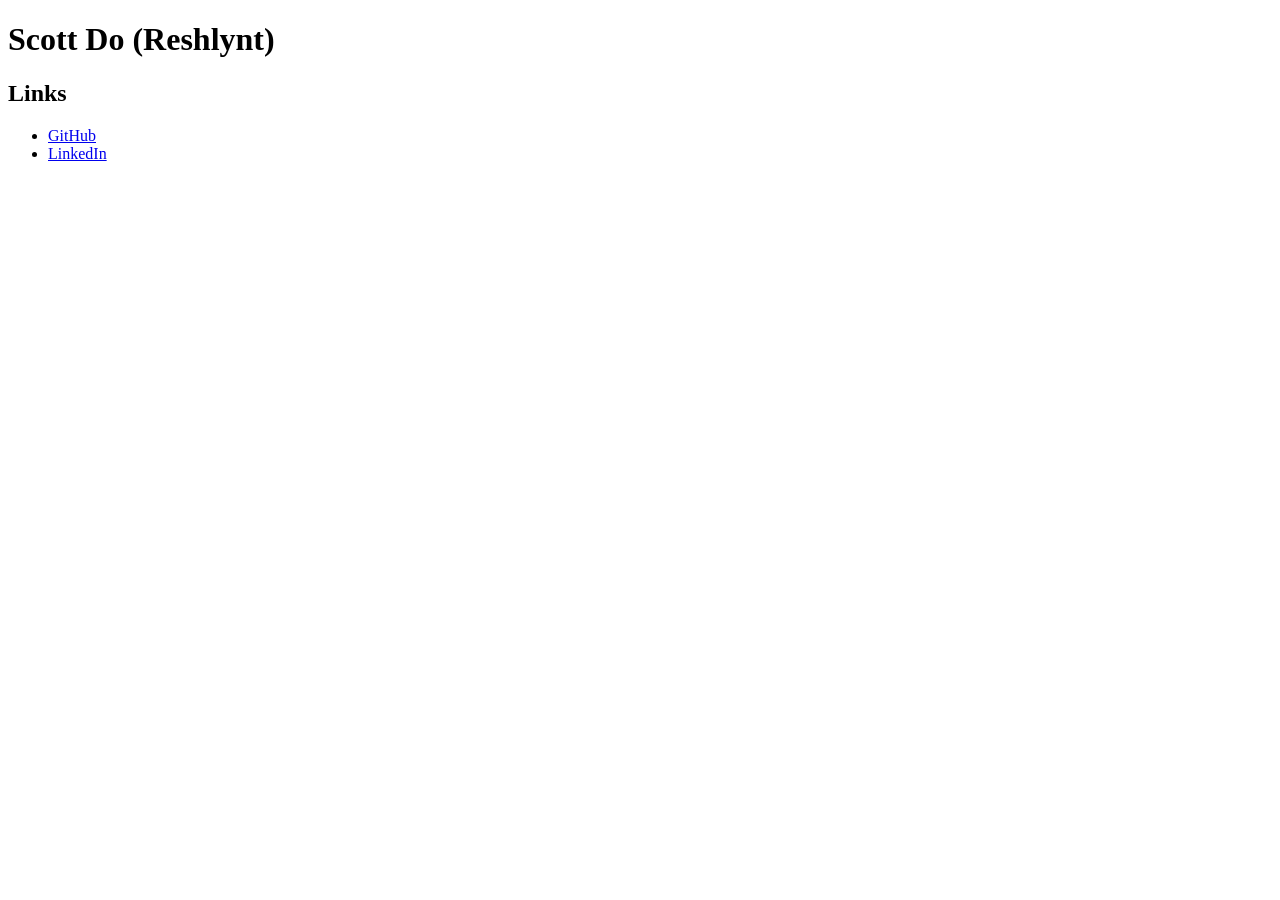
<file: index.html>
<!DOCTYPE html>
<title>Scott Do's Portfolio</title>
<html>
<body>
    <h1>Scott Do (Reshlynt)</h1>
    <h2>Links</h2>
    <ul>
        <li><a href="https://github.com/Reshlynt">GitHub</a></li>
        <li><a href="https://www.linkedin.com/in/scott-do-076a5a26a/">LinkedIn</a></li>
    </ul>
</body>
</html>
</file>
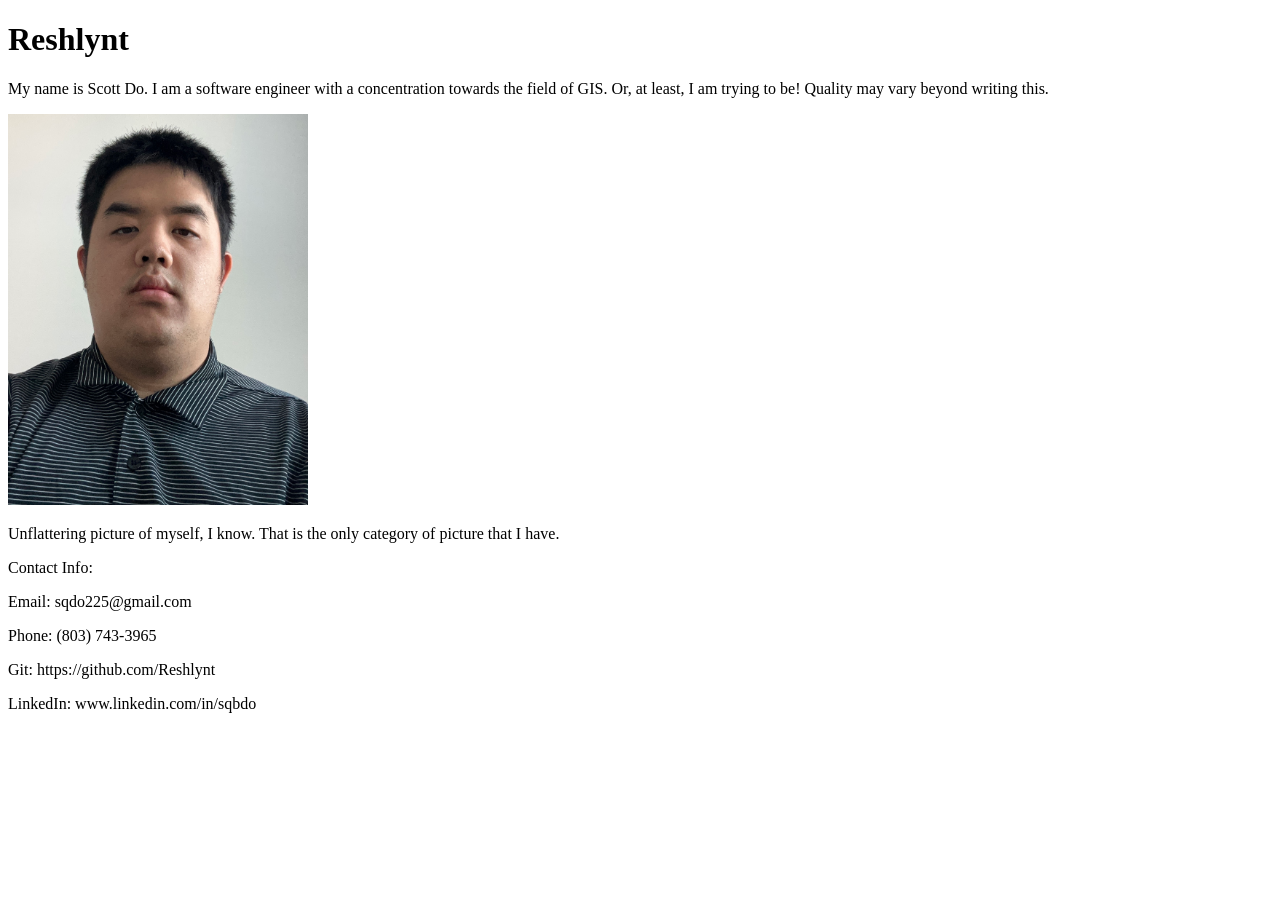
<file: src/index.html>
<!DOCTYPE html>
<html>
    <head>
        <title> Reshlynt </title>
        <link rel="stylesheet" href="styles.css">
    </head>
    <body>
        <h1> Reshlynt </h1>
        <div class="about"> 
            <p> My name is Scott Do. I am a software engineer with a concentration towards the field of GIS. Or, at least, I am trying to be! Quality may vary beyond writing this. </p>
            
            <img class="selfie" src="../image/kevin.JPG" alt="A picture of Reshlynt, I am not smiling.">

            <p> Unflattering picture of myself, I know. That is the only category of picture that I have.</p>
        </div>
        
        <div>
            <p>Contact Info:</p>
            <p>Email: sqdo225@gmail.com</p>
            <p>Phone: (803) 743-3965</p>
            <p>Git: https://github.com/Reshlynt</p>
            <p>LinkedIn: www.linkedin.com/in/sqbdo</p>
            

        </div>

    </body>
</html>
</file>
<file: src/styles.css>
.selfie {
    width: 300px;
}
</file>
